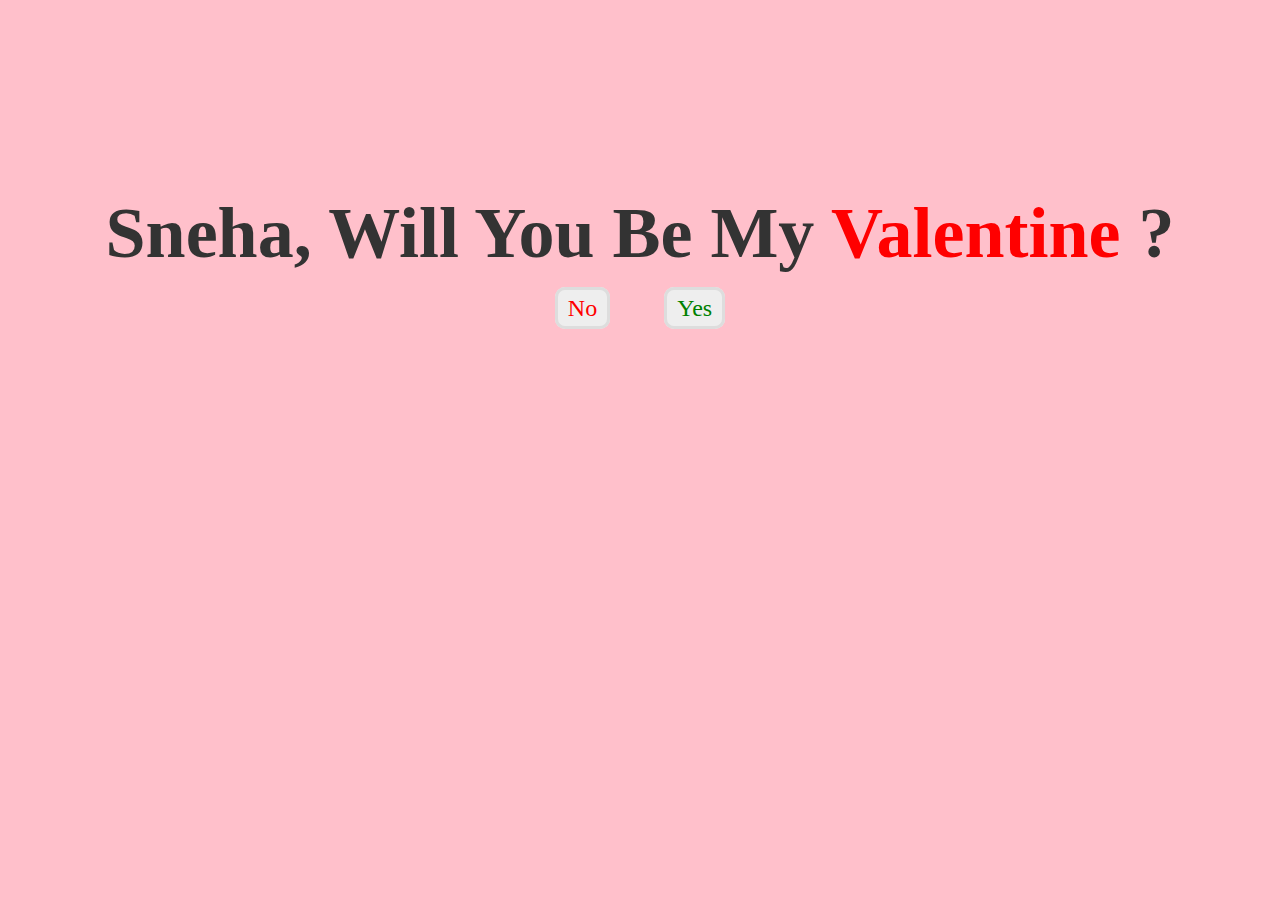
<file: index.html>
<!DOCTYPE html>
<html>
<head>
    <meta charset="utf-8">
    <meta http-equiv="X-UA-Compatible" content="IE=edge">
    <title>Love Expression</title>
    <link rel="stylesheet" href="style.css">
</head>
<body>
    <div class="container">
        <div class="love">
            <h2>Sneha, Will You Be My <span>Valentine</span> ?</h2>
            <a id="no" href="#" onclick="changePositionAndCount()">No</a>
            <a id="yes" href="yes.html">Yes</a>
        </div>
    </div>
    <script>
        var noClickCounter = 0;
        var yesSizeCounter = 0;

        function changePositionAndCount() {
            var noButton = document.getElementById("no");
            var container = document.querySelector(".container");
            var yesButton = document.getElementById("yes");
            var currentSize = parseInt(window.getComputedStyle(yesButton).fontSize);
            
            var randomX = Math.floor(Math.random() * (container.offsetWidth - noButton.offsetWidth));
            var randomY = Math.floor(Math.random() * (container.offsetHeight - noButton.offsetHeight));
            noButton.style.position = "absolute";
            noButton.style.left = randomX + "px";
            noButton.style.top = randomY + "px";
            noClickCounter++;

            if (noClickCounter >= 2) {
                yesSizeCounter = yesSizeCounter+2;
                yesButton.style.fontSize = (currentSize + yesSizeCounter) + "px";
            }
            if (noClickCounter === 2) {
                var img = document.createElement("img");
                img.src = "oo.jpg"; // Provide the path to your image
                img.style.width = "150px"; // Adjust the width of the image
                img.style.position = "fixed";
                img.style.top = "0";
                img.style.left = "50%";
                img.style.transform = "translateX(-50%)"; // Center the image horizontally
                container.appendChild(img);
            }
            if(noClickCounter==3){
                var img2 = document.createElement("img");
                img2.src = "o2.jpg"; // Provide the path to your second image
                img2.style.width = "130px"; // Adjust the width of the image
                img2.style.position = "fixed";
                img2.style.top = "0";
                img2.style.left = "50%";
                img2.style.transform = "translateX(100%)"; // Center the second image horizontally
                container.appendChild(img2);
            }
            if (noClickCounter === 4) {
                var img3 = document.createElement("img");
                img3.src = "uima.jpg"; // Provide the path to your third image
                img3.style.width = "130px"; // Adjust the width of the image
                img3.style.position = "fixed";
                img3.style.top = "0";
                img3.style.left = "50%";
                img3.style.transform = "translateX(-250%)"; // Position the third image to the left
                container.appendChild(img3);
            }
            
        }
    </script>
</body>
</html>
</file>
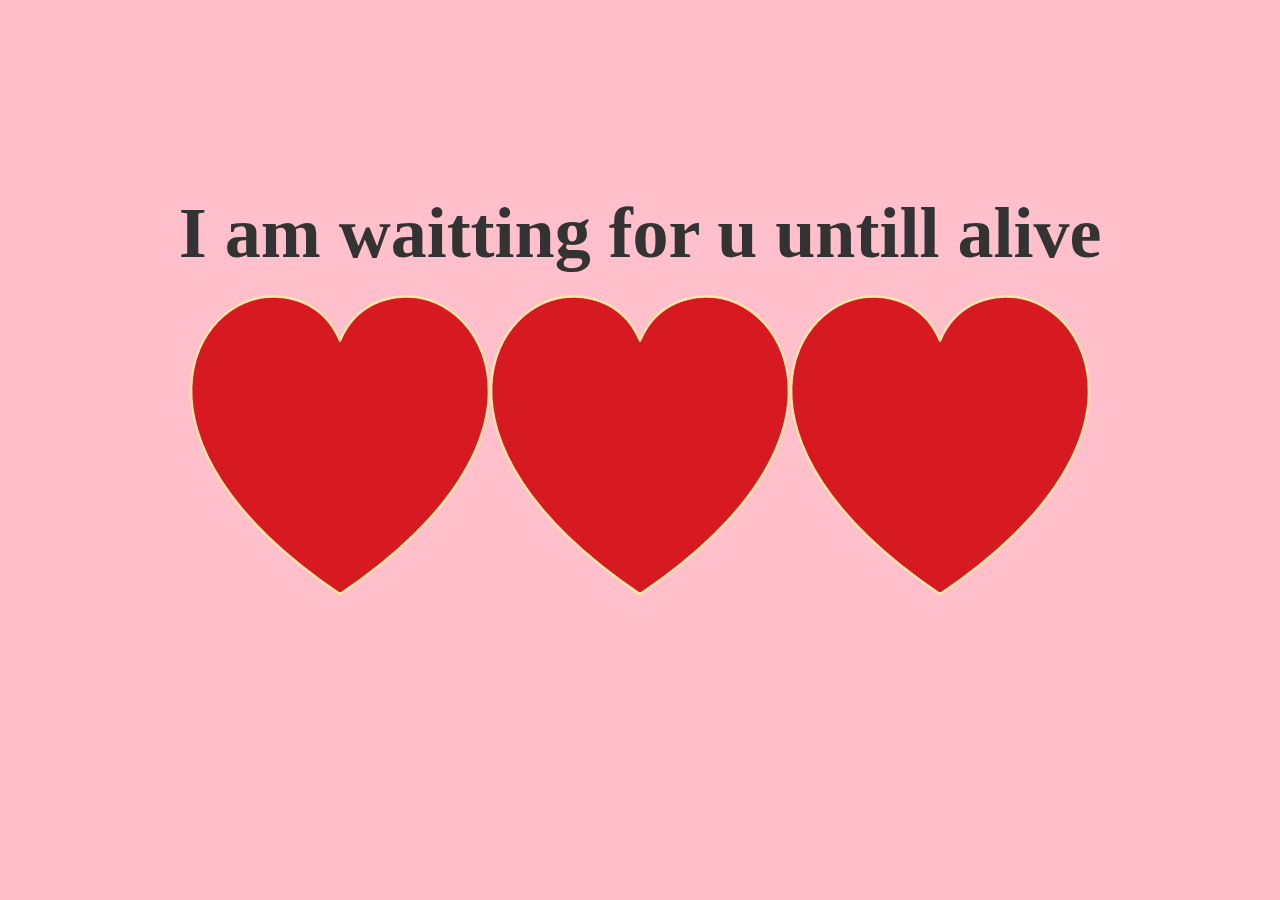
<file: no.html>
<!DOCTYPE html>
<html>
<head>
	<meta charset="utf-8">
	<meta http-equiv="X-UA-Compatible" content="IE=edge">
	<title>No mood</title>
	<link rel="stylesheet" href="style.css">
</head>
<body>
	<div class="container">
		<div class="yes">
			<h2>I am waitting for u untill alive</h2>
			<img src="kisspng-love-heart-love-heart-romance-clip-art-picture-of-red-heart-5aaeb718420cb8.8640685015213995762706.png" alt=""><img src="kisspng-love-heart-love-heart-romance-clip-art-picture-of-red-heart-5aaeb718420cb8.8640685015213995762706.png" alt=""><img src="kisspng-love-heart-love-heart-romance-clip-art-picture-of-red-heart-5aaeb718420cb8.8640685015213995762706.png" alt="">
		</div>
	</div>
</body>
</html>
</file>
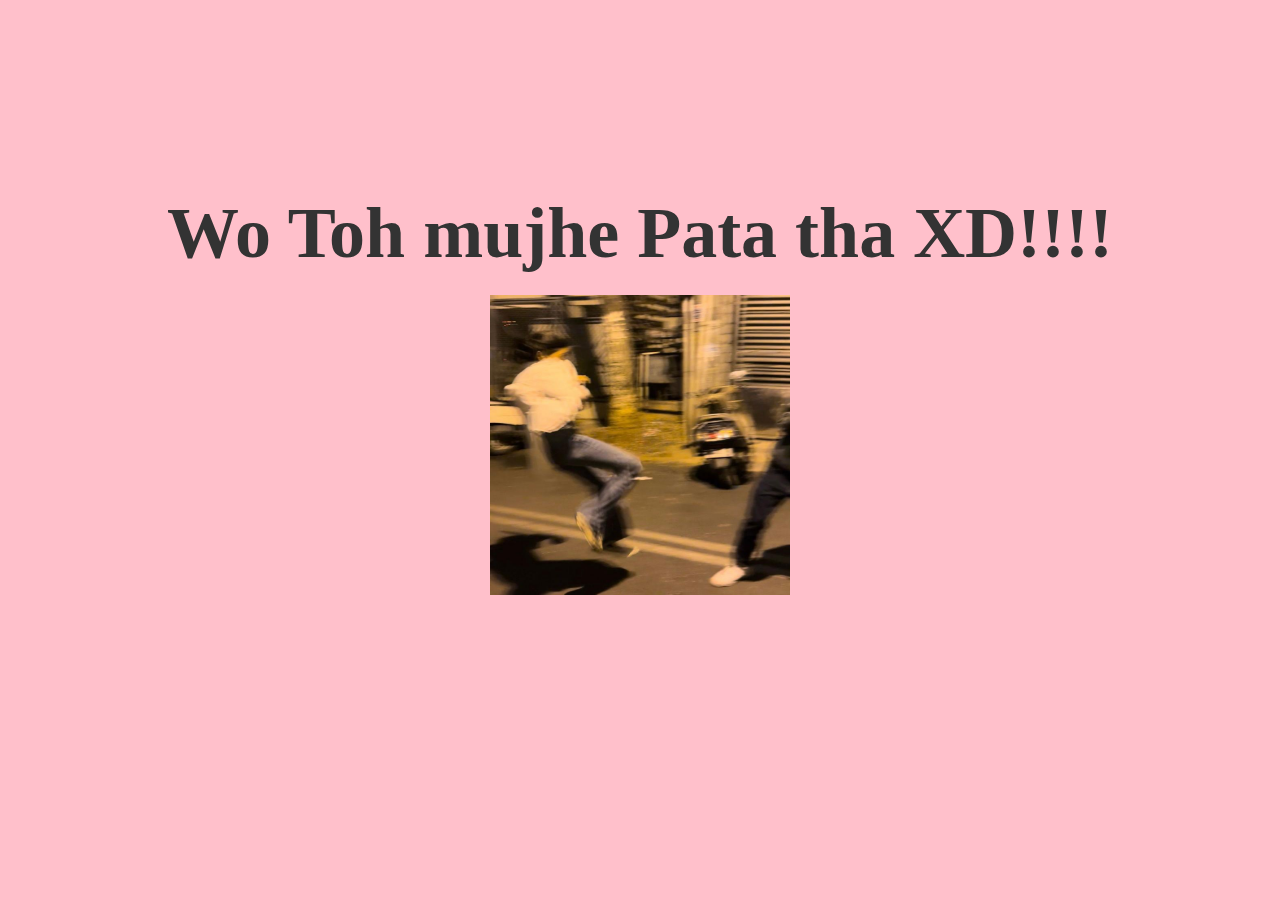
<file: yes.html>
<!DOCTYPE html>
<html>
<head>
    <meta charset="utf-8">
    <meta http-equiv="X-UA-Compatible" content="IE=edge">
    <title>Yes mood</title>
    <link rel="stylesheet" href="style.css">
</head>
<body>
    <div class="container">
        <div class="yes">
            <h2>Wo Toh mujhe Pata tha XD!!!!</h2>
            <div class="image-container">
                <img src="me.jpg" alt="Your First Image">
                
            </div>
        </div>
    </div>
</body>
</html>
</file>
<file: style.css>
*{
	padding: 0;
	margin: 0;
	outline:0;
}
.container{
	height: 100vh;
	width: 100vw;
	text-align:center;
	color:#333;
	background: pink;

}
.love,.yes,.no{padding-top: 15%;
		
		}
.love span{color:red;}
h2{font-size: 72px;margin-bottom: 20px;}
a{font-size: 24px;text-decoration: none;padding: 5px 10px;
	margin-top: 20px;border:3px solid #ddd; border-radius: 10px;}
#no{color:red; background: #eee;margin-right: 50px;}
#yes{color:green;background: #eee;}

.yes img{
	height: 300px;
	width: 300px;
}



.love a:hover {
    background-color: #d63031;
}
</file>
